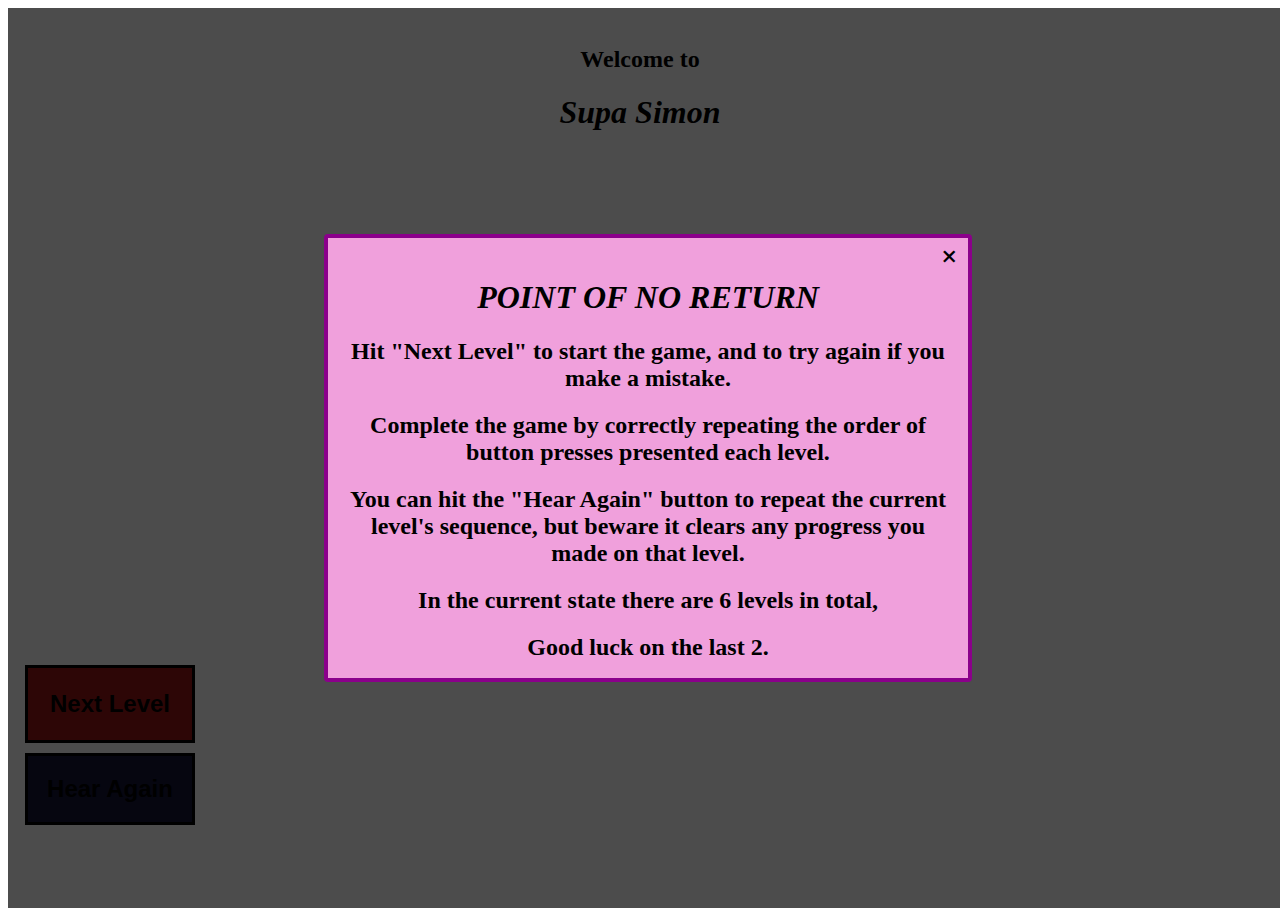
<file: index.html>
<!DOCTYPE html>
<head>
  <link rel="stylesheet" href="./lib/style.css">
  <title>Supa Simon(TM)</title>
</head>
<div class="bg-modal">
  <div class="modal-content">
    <div class="close">+</div>
    <h1>POINT OF NO RETURN</h1>
    <h2>Hit "Next Level" to start the game, and to try again if you make a mistake.</h2>
    <h2>Complete the game by correctly repeating the order of button presses presented each level.</h2>
    <h2>You can hit the "Hear Again" button to repeat the current level's sequence, but beware it
      clears any progress you made on that level.</h2>
    <h2>In the current state there are 6 levels in total,</h2>
    <h2>Good luck on the last 2.</h2>
  </div>
</div>
    <body>
      <br> <h2>Welcome to</h2>
      <h1>Supa Simon</h1>
      <button id="yellow" class="yellow-button">  </button>
      <button id="blue" class="blue-button">  </button> <br>
      <button id="red" class="red-button">  </button>
      <button id="green" class="green-button">  </button> <br>

      <button id="next" class="next-button">Next Level</button> <br>
      <button id="redo" class="redo-button">Hear Again</button> <br>
      <div class="bg-modal2">
        <div class="modal-content2">
          <div class="close2">+</div>
          <h1>ABSOLUTE TOTAL VICTORY</h1> <br>
          <h2>Truly you are the pattern recognizing hominid!</h2> <br> <br>
          <h2>Have a complimentary NFT of a red background:</h2>
        </div>
      </div>
    </body>
  <script src="./lib/app.js" defer></script>
</html>
</file>
<file: lib/style.css>
body {
    text-align: center;
    font-weight: bold;
    background-size: cover; /* same as 100% */
    background-image: url('https://media.giphy.com/media/d5PPYjcb3caPTHM3hv/giphy.gif?cid=ecf05e47sb2pd2s6kt86hy6ey2jrnomoyk2kaayahwik95gg&ep=v1_gifs_search&rid=giphy.gif&ct=g')
    /* cool background selection */
    /* background-image: url('https://media.giphy.com/media/l4KihuqeuJEi9qLSM/giphy.gif?cid=790b7611cafz5ztitngiqds2obbaiswxmdvv4gcg9i17m54l&ep=v1_gifs_search&rid=giphy.gif&ct=g') */
    /* background-image: url('https://media.giphy.com/media/hFhygTRHt4jvGQo52q/giphy.gif?cid=ecf05e47sb2pd2s6kt86hy6ey2jrnomoyk2kaayahwik95gg&ep=v1_gifs_search&rid=giphy.gif&ct=g') */
}

h1 {
    font-style: italic;
}

/* button styles */
.yellow-button {
    background-color: rgb(202, 202, 107);
    margin: 125px 5px 5px 5px; /*only need to increase margin on yellow to bring the whole thing down*/
    padding: 70px;
    font-size: 20px;
    cursor: pointer;
    border: 3px solid black;
} /* :active kinda works but cant be controlled */
.blue-button {
    background-color: rgb(92, 158, 199);
    margin: 5px 5px 5px 5px;
    padding: 70px;
    font-size: 20px;
    cursor: pointer;
    border: 3px solid black;
}
.red-button {
    background-color: rgb(201, 81, 81);
    margin: 5px;
    padding: 70px;
    font-size: 20px;
    cursor: pointer;
    border: 3px solid black;
}
.green-button {
    background-color: rgb(92, 165, 92);
    margin: 5px;
    padding: 70px;
    font-size: 20px;
    cursor: pointer;
    border: 3px solid black;
}
.next-button {
    background-color: rgb(151, 23, 23);
    color: black;
    margin: 80px 1065px 5px 5px;
    padding: 22px;
    font-size: 24px;
    font-weight: bold;
    cursor: pointer;
    border: 3px solid black;
}
.redo-button {
    background-color: rgb(20, 20, 56);
    color: black;
    margin: 5px 1065px 5px 5px;
    padding: 19px;
    font-size: 24px;
    font-weight: bold;
    cursor: pointer;
    border: 3px solid black;
}

/* lit-up button styles */
.yellow-button.selected {
    background-color: yellow;
    margin: 125px 5px 5px 5px;
    padding: 70px;
    font-size: 20px;
    cursor: pointer;
    border: 3px solid black; /* it doesnt SEEM to be necessary to put the border
    on .selected as well but I'm taking no chances */
}
.blue-button.selected {
    background-color: blue;
    margin: 5px 5px 5px 5px;
    padding: 70px;
    font-size: 20px;
    cursor: pointer;
    border: 3px solid black;
}
.red-button.selected {
    background-color: red;
    margin: 5px 5px 5px 5px;
    padding: 70px;
    font-size: 20px;
    cursor: pointer;
    border: 3px solid black;
}
.green-button.selected {
    background-color: rgb(8, 233, 8);
    margin: 5px 5px 5px 5px;
    padding: 70px;
    font-size: 20px;
    cursor: pointer;
    border: 3px solid black;
}
.next-button.selected {
    background-color: rgb(100, 13, 13);
    color: black;
    margin: 80px 1065px 5px 5px;
    padding: 22px;
    font-size: 24px;
    font-weight: bold;
    cursor: pointer;
    border: 3px solid black;
}
.redo-button.selected {
    background-color: darkcyan;
    color: black;
    margin: 5px 1065px 5px 5px;
    padding: 19px;
    font-size: 24px;
    font-weight: bold;
    cursor: pointer;
    border: 3px solid black;
}

/* inital popup */
.bg-modal {
    width: 100%;
    height: 100%;
    background-color: rgba(0, 0, 0, 0.7); /* opacity doesnt work so use rgba */
    position: absolute; /* go in front of main screen */
    display: flex;
    justify-content: center; /* centered horizontally */
    align-items: center; /* centered vertically */
}
.modal-content {
    width: 600px;
    height: 400px;
    background-color: rgb(240, 160, 220);
    border-radius: 4px;
    text-align: center; /* works on popups */
    padding: 20px;
    position: relative; /* makes the close button position properly */
    border: 4px solid darkmagenta;
}

.close {
    position: absolute;
    font-weight: bold;
    top: 0;
    right: 10px;
    font-size: 32px;
    transform: rotate(45deg);
    cursor: pointer;
}

/* victory popup */
.bg-modal2 {
    width: 100%;
    height: 100%;
    background-color: rgba(0, 0, 0, 0.8);
    position: absolute;
    justify-content: center;
    align-items: center;
    display: none;
    top: 0; /* if this isnt included it shows up below the bottom of the page */
}
.modal-content2 {
    width: 900px;
    height: 600px;
    background-color: rgb(143, 19, 19);
    border-radius: 4px;
    text-align: center;
    padding: 20px;
    position: relative;
    border: 4px solid rgb(255, 208, 0);
}
.close2 {
    position: absolute;
    font-weight: bold;
    top: 0;
    right: 10px;
    font-size: 32px;
    transform: rotate(45deg);
    cursor: pointer;
}
</file>
